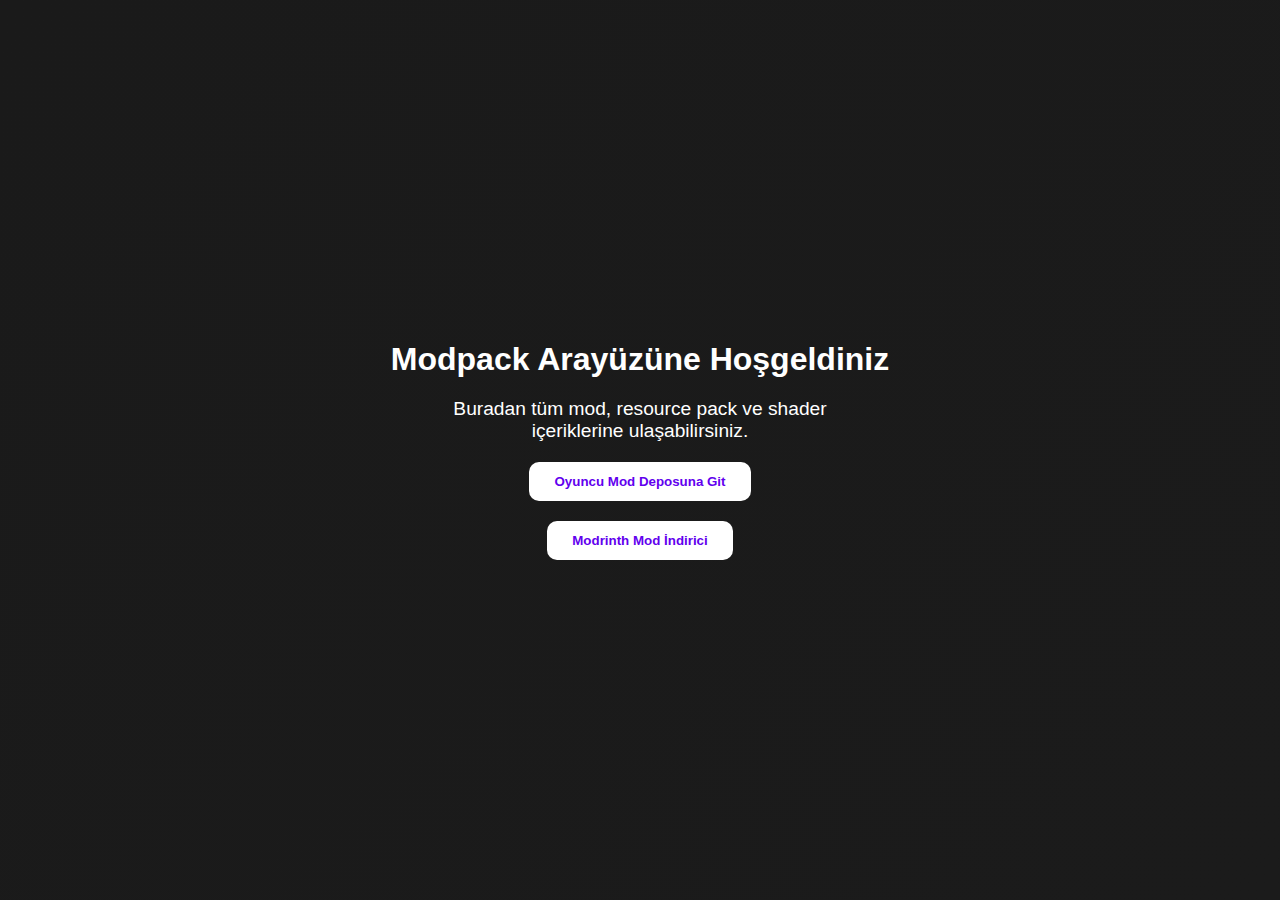
<file: index.html>
<!DOCTYPE html>
<html lang="tr">
<head>
<meta charset="UTF-8">
<meta name="viewport" content="width=device-width, initial-scale=1.0">
<title>Modpack Home</title>
<link rel="stylesheet" href="style.css">
</head>
<body>
<main class="home-container">
    <h1>Modpack Arayüzüne Hoşgeldiniz</h1>
    <p>Buradan tüm mod, resource pack ve shader içeriklerine ulaşabilirsiniz.</p>
    <button class="go-btn" onclick="goToMods()">Oyuncu Mod Deposuna Git</button>
    <button class="go-btn" onclick="goToModrinth()">Modrinth Mod İndirici</button>
</main>

<script>
function goToMods() {
    window.location.href = 'mods.html';
}
function goToModrinth() {
    window.location.href = 'modrinth.html'; // mevcut Modrinth indirici sayfası
}
</script>
</body>
</html>
</file>
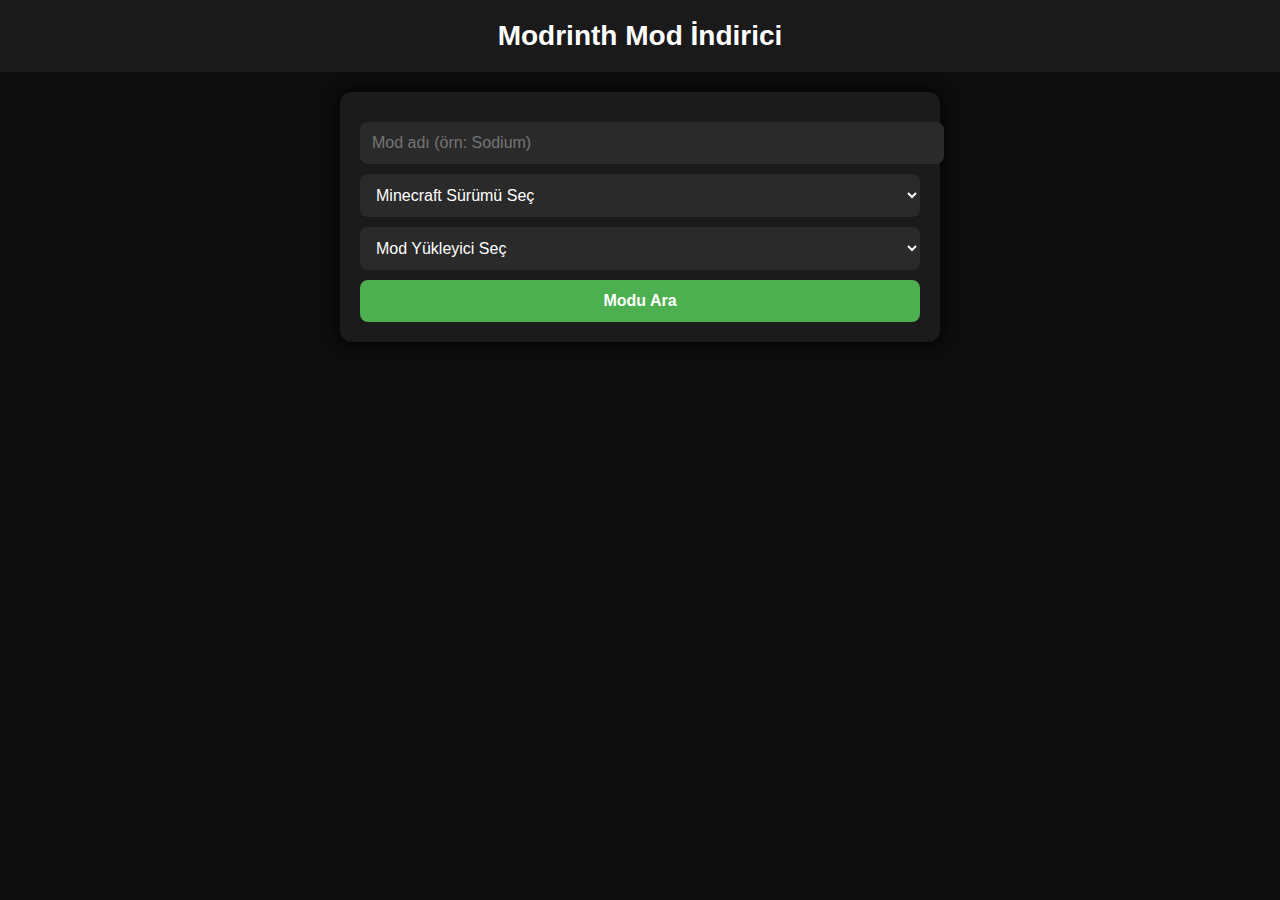
<file: modrinth.html>
<!DOCTYPE html>
<html lang="tr">
<head>
<meta charset="UTF-8">
<title>Minecraft Mod İndirici</title>
<style>
    body { font-family: Arial; background: #0d0d0d; color: white; margin:0; padding:0; }
    header { background:#1a1a1a; padding:20px; text-align:center; font-size:28px; font-weight:bold; }
    .container { width:90%; max-width:600px; margin:auto; padding:20px; }
    .card { background:#1b1b1b; padding:20px; border-radius:12px; box-shadow:0 0 15px black; }
    input, select, button {
        width:100%; padding:12px; margin-top:10px; border:none; border-radius:8px;
        background:#2a2a2a; color:white; font-size:16px;
    }
    button { background:#4CAF50; font-weight:bold; cursor:pointer; }
    button:hover { background:#45a049; }
    .mod-result { background:#222; padding:15px; border-radius:10px; margin-top:20px; }
    .mod-header { display:flex; align-items:center; gap:15px; }
    .mod-result img { width:64px; height:64px; border-radius:8px; }
</style>
</head>
<body>

<header>Modrinth Mod İndirici</header>

<div class="container">

<div class="card">
    <input type="text" id="modAdi" placeholder="Mod adı (örn: Sodium)">
    
    <select id="surum">
        <option value="">Minecraft Sürümü Seç</option>
        <option>1.21.10</option>
        <option>1.21.9</option>
        <option>1.21.8</option>
        <option>1.21.7</option>
        <option>1.21.6</option>
        <option>1.21.5</option>
        <option>1.21.4</option>
        <option>1.21.3</option>
        <option>1.21.2</option>
        <option>1.21.1</option>
        <option>1.21</option>
        <option>1.20.6</option>
        <option>1.20.4</option>
        <option>1.20.1</option>
        <option>1.19.4</option>
        <option>1.18.2</option>
        <option>1.16.5</option>
    </select>

    <select id="loader">
        <option value="">Mod Yükleyici Seç</option>
        <option value="fabric">Fabric</option>
        <option value="forge">Forge</option>
        <option value="neoforge">NeoForge</option>
        <option value="quilt">Quilt</option>
    </select>

    <button onclick="ara()">Modu Ara</button>
</div>

<div id="sonuc"></div>

</div>

<script>
async function ara() {
    let ad = document.getElementById("modAdi").value;
    let surum = document.getElementById("surum").value;
    let loader = document.getElementById("loader").value;
    let sonucDiv = document.getElementById("sonuc");

    if (!ad || !surum || !loader) {
        sonucDiv.innerHTML = "<p>Tüm alanları doldur.</p>";
        return;
    }

    sonucDiv.innerHTML = "Aranıyor...";

    // Mod arama
    let arama = await fetch(`https://api.modrinth.com/v2/search?query=${ad}`);
    let data = await arama.json();

    if (data.hits.length === 0) {
        sonucDiv.innerHTML = "<p>Mod bulunamadı.</p>";
        return;
    }

    let mod = data.hits[0];
    let modId = mod.project_id;

    // Versiyonları çek
    let verFetch = await fetch(`https://api.modrinth.com/v2/project/${modId}/version`);
    let verData = await verFetch.json();

    // Filtrele
    let uygun = verData.filter(v => 
        v.game_versions.includes(surum) && v.loaders.includes(loader)
    );

    if (uygun.length === 0) {
        sonucDiv.innerHTML = `<p>Bu mod için <b>${surum}</b> + <b>${loader}</b> dosyası yok.</p>`;
        return;
    }

    let file = uygun[0].files[0];

    sonucDiv.innerHTML = `
        <div class="mod-result">
            <div class="mod-header">
                <img src="${mod.icon_url || ''}">
                <div>
                    <h2>${mod.title}</h2>
                    <p>${mod.description}</p>
                </div>
            </div>
            <br>
            <a href="${file.url}" download>
                <button>İndir (${loader}, ${surum})</button>
            </a>
        </div>
    `;
}
</script>

</body>
</html>
</file>
<file: style.css>
/* Temel reset */
* {margin:0; padding:0; box-sizing:border-box; font-family: 'Segoe UI', sans-serif;}
body {background:#f5f5f5; color:#222; transition: 0.3s;}
header {display:flex; justify-content:space-between; align-items:center; padding:20px; background:#4CAF50; color:white;}
h1 {font-size:1.5rem;}
nav {display:flex; gap:10px; padding:10px; justify-content:center;}
nav button {padding:10px 20px; border:none; border-radius:8px; background:#eee; cursor:pointer; transition:0.2s;}
nav button:hover {background:#ddd;}
.tab-content {display:grid; grid-template-columns:repeat(auto-fill,minmax(200px,1fr)); gap:20px; padding:20px;}

/* Kart stili */
.card {
    background:white; border-radius:15px; box-shadow:0 4px 10px rgba(0,0,0,0.1); overflow:hidden; display:flex; flex-direction:column; transition:0.3s;
}
.card img {width:100%; height:150px; object-fit:cover;}
.card .info {padding:15px; flex-grow:1;}
.card h3 {margin-bottom:5px; font-size:1.1rem;}
.card p {font-size:0.9rem; margin-bottom:10px; color:#555;}
.card .version {font-size:0.8rem; color:#999; margin-bottom:10px;}
.card a.download {text-decoration:none; background:#4CAF50; color:white; padding:8px 10px; border-radius:8px; text-align:center; display:inline-block; transition:0.2s;}
.card a.download:hover {background:#45a049;}

/* Karanlık tema */
body.dark {background:#121212; color:#eee;}
body.dark nav button {background:#333; color:#eee;}
body.dark nav button:hover {background:#444;}
body.dark .card {background:#1e1e1e; box-shadow:0 4px 10px rgba(0,0,0,0.5);}
body.dark .card p, body.dark .card .version {color:#aaa;}
body.dark .card a.download {background:#4CAF50; color:#222;}
body.dark .card a.download:hover {background:#45a049;}

/* Tema switch */
.theme-switch {position:relative; display:inline-block; width:50px; height:25px;}
.theme-switch input {opacity:0; width:0; height:0;}
.slider {position:absolute; cursor:pointer; top:0; left:0; right:0; bottom:0; background:#ccc; transition:0.4s; border-radius:25px;}
.slider:before {position:absolute; content:""; height:21px; width:21px; left:2px; bottom:2px; background:white; transition:0.4s; border-radius:50%;}
input:checked + .slider {background:#4CAF50;}
input:checked + .slider:before {transform:translateX(25px);}

.home-container {
    display:flex;
    flex-direction:column;
    align-items:center;
    justify-content:center;
    height:100vh;
    text-align:center;
    gap:20px;
    background: linear-gradient(135deg,#1a1a1a,#1b1b1b);
    color:white;
}

.home-container h1 {font-size:2rem;}
.home-container p {font-size:1.2rem; max-width:400px;}
.go-btn {
    padding:12px 25px;
    border:none;
    border-radius:10px;
    background:white;
    color:#6200ee;
    font-weight:bold;
    cursor:pointer;
    transition:0.3s;
}
.go-btn:hover {background:#eee;}

.go-btn {
    padding:12px 25px;
    border:none;
    border-radius:10px;
    background:white;
    color:#6200ee;
    font-weight:bold;
    cursor:pointer;
    transition:0.3s;
}
.go-btn:hover {background:#eee;}

/* Otomatik olarak cihaz temasını kullan */
body {
    transition: 0.3s;
}

/* Açık tema */
body {
    background: #f5f5f5;
    color: #222;
}

/* Karanlık tema (cihaz ayarı dark ise) */
@media (prefers-color-scheme: dark) {
    body {
        background: #121212;
        color: #eee;
    }
}

/* Card ve diğer stilleri her iki tema için de uygun yap */
.card {
    background: white;
    border-radius: 15px;
    box-shadow: 0 4px 10px rgba(0,0,0,0.1);
    overflow: hidden;
    display: flex;
    flex-direction: column;
    transition: 0.3s;
}

@media (prefers-color-scheme: dark) {
    .card {
        background: #1e1e1e;
        box-shadow: 0 4px 10px rgba(0,0,0,0.5);
    }
}
</file>
